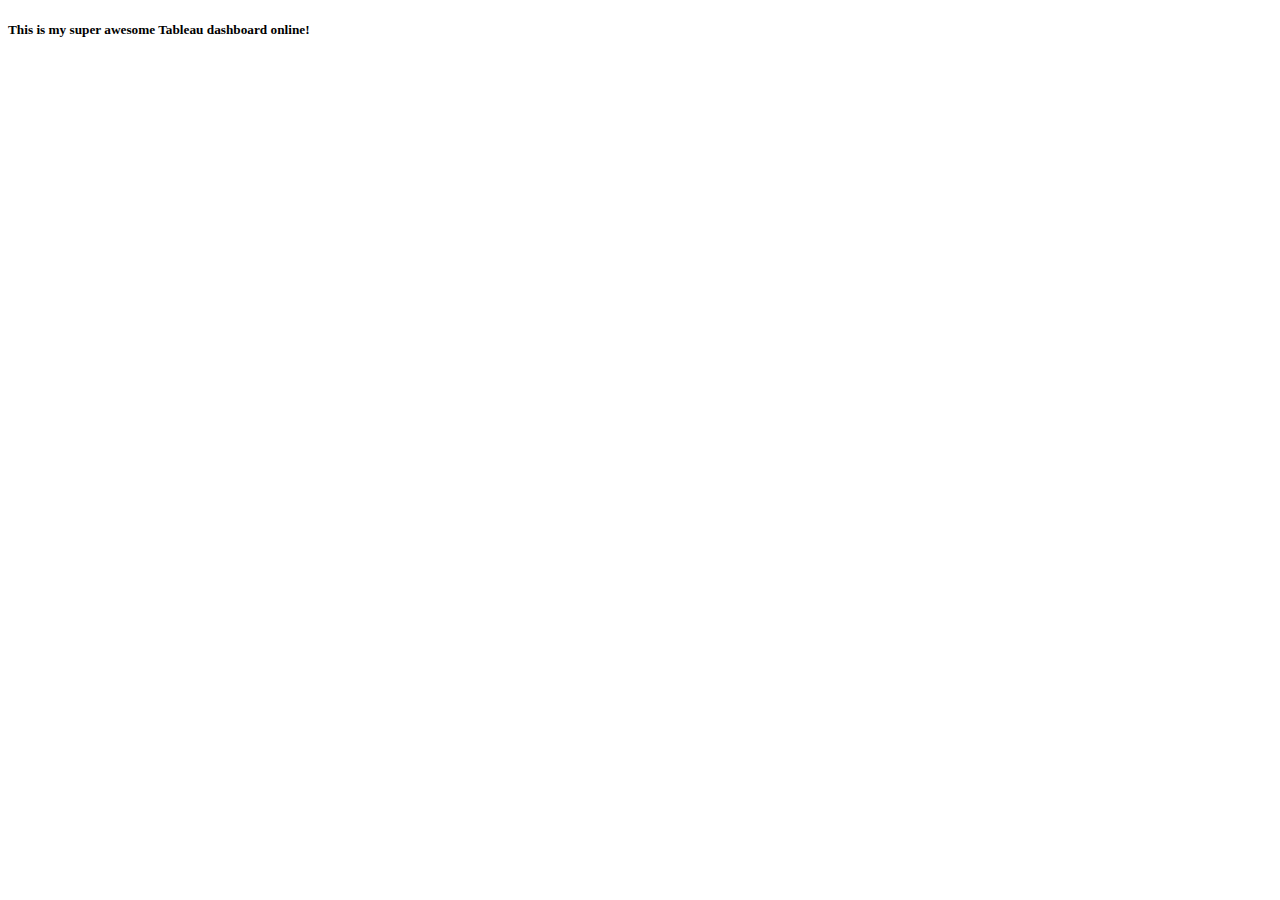
<file: js/tab.html>
<!DOCTYPE html>

<html>
    <head>
        <title>Tableau Dashboard Demo</title>
    </head>

    <body>
        <h5>This is my super awesome Tableau dashboard online!</h5>
        <div class='tableauPlaceholder' id='viz1682286479337' style='position: relative'><noscript><a href='#'><img alt='Is Your County Obese?
            Select your county to see how it compares with other counties in the country                       
              ' src='https:&#47;&#47;public.tableau.com&#47;static&#47;images&#47;Ob&#47;ObesityDashboard_16822862475100&#47;Obesity&#47;1_rss.png' 
              style='border: none' /></a></noscript><object class='tableauViz'  style='display:none;'><param 
                name='host_url' value='https%3A%2F%2Fpublic.tableau.com%2F' /> <param name='embed_code_version' 
                value='3' /> <param name='site_root' value='' /><param name='name' value='ObesityDashboard_16822862475100&#47;Obesity' /><param name='tabs' 
                value='no' /><param name='toolbar' value='yes' /><param name='static_image' value='https:&#47;&#47;public.tableau.com&#47;static&#47;images&#47;Ob&#47;ObesityDashboard_16822862475100&#47;
                Obesity&#47;1.png' /> <param name='animate_transition' value='yes' /><param name='display_static_image' value='yes' /><param name='display_spinner' value='yes' /><param 
                name='display_overlay' value='yes' /><param name='display_count' value='yes' /><param name='language' value='en-US' /><param name='filter' value='publish=yes' /></object></div>                
                <script type='text/javascript'>                    var divElement = document.getElementById('viz1682286479337');                   
                 var vizElement = divElement.getElementsByTagName('object')[0];                   
                  if ( divElement.offsetWidth > 800 ) { vizElement.style.width='100%';vizElement.style.height=(divElement.offsetWidth*0.75)+'px';} else if ( divElement.offsetWidth > 500 ) 
                  { vizElement.style.width='100%';vizElement.style.height=(divElement.offsetWidth*0.75)+'px';} else { vizElement.style.width='100%';vizElement.style.height='877px';}                     
                  var scriptElement = document.createElement('script');                    scriptElement.src = 'https://public.tableau.com/javascripts/api/viz_v1.js';                   
                   vizElement.parentNode.insertBefore(scriptElement, vizElement);</script>





</body>
</html>
</file>
